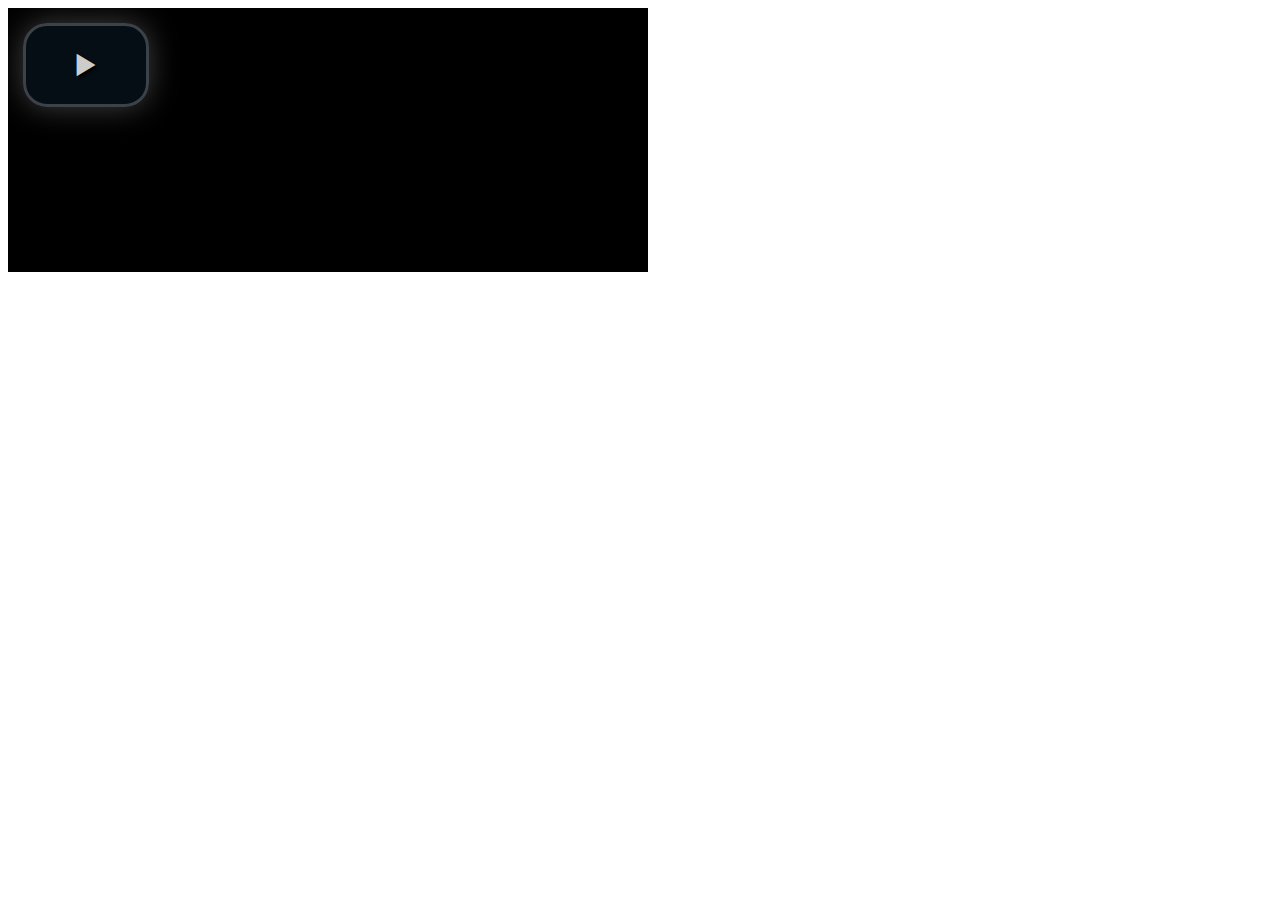
<file: rs-plugin/videojs/demo.html>
<!DOCTYPE html>
<html>
<head>
  <title>Video.js | HTML5 Video Player</title>

  <!-- Chang URLs to wherever Video.js files will be hosted -->
  <link href="video-js.css" rel="stylesheet" type="text/css">
  <!-- video.js must be in the <head> for older IEs to work. -->
  <script src="video.js"></script>

  <!-- Unless using the CDN hosted version, update the URL to the Flash SWF -->
  <script>
    videojs.options.flash.swf = "video-js.swf";
  </script>
    


</head>
<body>

  <video id="example_video_1" class="video-js vjs-default-skin" controls preload="none" width="640" height="264"
      poster="http://video-js.zencoder.com/oceans-clip.png"
      data-setup="{}">
    <source src="http://video-js.zencoder.com/oceans-clip.mp4" type='video/mp4' />
    <source src="http://video-js.zencoder.com/oceans-clip.webm" type='video/webm' />
    <source src="http://video-js.zencoder.com/oceans-clip.ogv" type='video/ogg' />
    <track kind="captions" src="demo.captions.vtt" srclang="en" label="English"></track><!-- Tracks need an ending tag thanks to IE9 -->
    <track kind="subtitles" src="demo.captions.vtt" srclang="en" label="English"></track><!-- Tracks need an ending tag thanks to IE9 -->
  </video>



</body>
</html>
</file>
<file: rs-plugin/videojs/video-js.css>
/*!
Video.js Default Styles (http://videojs.com)
Version 4.4.1
Create your own skin at http://designer.videojs.com
*/
/* SKIN
================================================================================
The main class name for all skin-specific styles. To make your own skin,
replace all occurances of 'vjs-default-skin' with a new name. Then add your new
skin name to your video tag instead of the default skin.
e.g. <video class="video-js my-skin-name">
*/
.vjs-default-skin {
  color: #cccccc;
}
/* Custom Icon Font
--------------------------------------------------------------------------------
The control icons are from a custom font. Each icon corresponds to a character
(e.g. "\e001"). Font icons allow for easy scaling and coloring of icons.
*/
@font-face {
  font-family: 'VideoJS';
  src: url('font/vjs.eot');
  src: url('font/vjs.eot?#iefix') format('embedded-opentype'), url('font/vjs.woff') format('woff'), url('font/vjs.ttf') format('truetype');
  font-weight: normal;
  font-style: normal;
}
/* Base UI Component Classes
--------------------------------------------------------------------------------
*/
/* Slider - used for Volume bar and Seek bar */
.vjs-default-skin .vjs-slider {
  /* Replace browser focus hightlight with handle highlight */
  outline: 0;
  position: relative;
  cursor: pointer;
  padding: 0;
  /* background-color-with-alpha */
  background-color: #333333;
  background-color: rgba(51, 51, 51, 0.9);
}
.vjs-default-skin .vjs-slider:focus {
  /* box-shadow */
  -webkit-box-shadow: 0 0 2em #ffffff;
  -moz-box-shadow: 0 0 2em #ffffff;
  box-shadow: 0 0 2em #ffffff;
}
.vjs-default-skin .vjs-slider-handle {
  position: absolute;
  /* Needed for IE6 */
  left: 0;
  top: 0;
}
.vjs-default-skin .vjs-slider-handle:before {
  content: "\e009";
  font-family: VideoJS;
  font-size: 1em;
  line-height: 1;
  text-align: center;
  text-shadow: 0em 0em 1em #fff;
  position: absolute;
  top: 0;
  left: 0;
  /* Rotate the square icon to make a diamond */
  /* transform */
  -webkit-transform: rotate(-45deg);
  -moz-transform: rotate(-45deg);
  -ms-transform: rotate(-45deg);
  -o-transform: rotate(-45deg);
  transform: rotate(-45deg);
}
/* Control Bar
--------------------------------------------------------------------------------
The default control bar that is a container for most of the controls.
*/
.vjs-default-skin .vjs-control-bar {
  /* Start hidden */
  display: none;
  position: absolute;
  /* Place control bar at the bottom of the player box/video.
     If you want more margin below the control bar, add more height. */
  bottom: 0;
  /* Use left/right to stretch to 100% width of player div */
  left: 0;
  right: 0;
  /* Height includes any margin you want above or below control items */
  height: 3.0em;
  /* background-color-with-alpha */
  background-color: #07141e;
  background-color: rgba(7, 20, 30, 0.7);
}
/* Show the control bar only once the video has started playing */
.vjs-default-skin.vjs-has-started .vjs-control-bar {
  display: block;
  /* Visibility needed to make sure things hide in older browsers too. */

  visibility: visible;
  opacity: 1;
  /* transition */
  -webkit-transition: visibility 0.1s, opacity 0.1s;
  -moz-transition: visibility 0.1s, opacity 0.1s;
  -o-transition: visibility 0.1s, opacity 0.1s;
  transition: visibility 0.1s, opacity 0.1s;
}
/* Hide the control bar when the video is playing and the user is inactive  */
.vjs-default-skin.vjs-has-started.vjs-user-inactive.vjs-playing .vjs-control-bar {
  display: block;
  visibility: hidden;
  opacity: 0;
  /* transition */
  -webkit-transition: visibility 1s, opacity 1s;
  -moz-transition: visibility 1s, opacity 1s;
  -o-transition: visibility 1s, opacity 1s;
  transition: visibility 1s, opacity 1s;
}
.vjs-default-skin.vjs-controls-disabled .vjs-control-bar {
  display: none;
}
.vjs-default-skin.vjs-using-native-controls .vjs-control-bar {
  display: none;
}
/* IE8 is flakey with fonts, and you have to change the actual content to force
fonts to show/hide properly.
  - "\9" IE8 hack didn't work for this
  - Found in XP IE8 from http://modern.ie. Does not show up in "IE8 mode" in IE9
*/
@media \0screen {
  .vjs-default-skin.vjs-user-inactive.vjs-playing .vjs-control-bar :before {
    content: "";
  }
}
/* General styles for individual controls. */
.vjs-default-skin .vjs-control {
  outline: none;
  position: relative;
  float: left;
  text-align: center;
  margin: 0;
  padding: 0;
  height: 3.0em;
  width: 4em;
}
/* FontAwsome button icons */
.vjs-default-skin .vjs-control:before {
  font-family: VideoJS;
  font-size: 1.5em;
  line-height: 2;
  position: absolute;
  top: 0;
  left: 0;
  width: 100%;
  height: 100%;
  text-align: center;
  text-shadow: 1px 1px 1px rgba(0, 0, 0, 0.5);
}
/* Replacement for focus outline */
.vjs-default-skin .vjs-control:focus:before,
.vjs-default-skin .vjs-control:hover:before {
  text-shadow: 0em 0em 1em #ffffff;
}
.vjs-default-skin .vjs-control:focus {
  /*  outline: 0; */
  /* keyboard-only users cannot see the focus on several of the UI elements when
  this is set to 0 */

}
/* Hide control text visually, but have it available for screenreaders */
.vjs-default-skin .vjs-control-text {
  /* hide-visually */
  border: 0;
  clip: rect(0 0 0 0);
  height: 1px;
  margin: -1px;
  overflow: hidden;
  padding: 0;
  position: absolute;
  width: 1px;
}
/* Play/Pause
--------------------------------------------------------------------------------
*/
.vjs-default-skin .vjs-play-control {
  width: 5em;
  cursor: pointer;
}
.vjs-default-skin .vjs-play-control:before {
  content: "\e001";
}
.vjs-default-skin.vjs-playing .vjs-play-control:before {
  content: "\e002";
}
/* Volume/Mute
-------------------------------------------------------------------------------- */
.vjs-default-skin .vjs-mute-control,
.vjs-default-skin .vjs-volume-menu-button {
  cursor: pointer;
  float: right;
}
.vjs-default-skin .vjs-mute-control:before,
.vjs-default-skin .vjs-volume-menu-button:before {
  content: "\e006";
}
.vjs-default-skin .vjs-mute-control.vjs-vol-0:before,
.vjs-default-skin .vjs-volume-menu-button.vjs-vol-0:before {
  content: "\e003";
}
.vjs-default-skin .vjs-mute-control.vjs-vol-1:before,
.vjs-default-skin .vjs-volume-menu-button.vjs-vol-1:before {
  content: "\e004";
}
.vjs-default-skin .vjs-mute-control.vjs-vol-2:before,
.vjs-default-skin .vjs-volume-menu-button.vjs-vol-2:before {
  content: "\e005";
}
.vjs-default-skin .vjs-volume-control {
  width: 5em;
  float: right;
}
.vjs-default-skin .vjs-volume-bar {
  width: 5em;
  height: 0.6em;
  margin: 1.1em auto 0;
}
.vjs-default-skin .vjs-volume-menu-button .vjs-menu-content {
  height: 2.9em;
}
.vjs-default-skin .vjs-volume-level {
  position: absolute;
  top: 0;
  left: 0;
  height: 0.5em;
  background: #66a8cc url([data-uri]) -50% 0 repeat;
}
.vjs-default-skin .vjs-volume-bar .vjs-volume-handle {
  width: 0.5em;
  height: 0.5em;
}
.vjs-default-skin .vjs-volume-handle:before {
  font-size: 0.9em;
  top: -0.2em;
  left: -0.2em;
  width: 1em;
  height: 1em;
}
.vjs-default-skin .vjs-volume-menu-button .vjs-menu .vjs-menu-content {
  width: 6em;
  left: -4em;
}
/* Progress
--------------------------------------------------------------------------------
*/
.vjs-default-skin .vjs-progress-control {
  position: absolute;
  left: 0;
  right: 0;
  width: auto;
  font-size: 0.3em;
  height: 1em;
  /* Set above the rest of the controls. */
  top: -1em;
  /* Shrink the bar slower than it grows. */
  /* transition */
  -webkit-transition: all 0.4s;
  -moz-transition: all 0.4s;
  -o-transition: all 0.4s;
  transition: all 0.4s;
}
/* On hover, make the progress bar grow to something that's more clickable.
    This simply changes the overall font for the progress bar, and this
    updates both the em-based widths and heights, as wells as the icon font */
.vjs-default-skin:hover .vjs-progress-control {
  font-size: .9em;
  /* Even though we're not changing the top/height, we need to include them in
      the transition so they're handled correctly. */

  /* transition */
  -webkit-transition: all 0.2s;
  -moz-transition: all 0.2s;
  -o-transition: all 0.2s;
  transition: all 0.2s;
}
/* Box containing play and load progresses. Also acts as seek scrubber. */
.vjs-default-skin .vjs-progress-holder {
  height: 100%;
}
/* Progress Bars */
.vjs-default-skin .vjs-progress-holder .vjs-play-progress,
.vjs-default-skin .vjs-progress-holder .vjs-load-progress {
  position: absolute;
  display: block;
  height: 100%;
  margin: 0;
  padding: 0;
  /* Needed for IE6 */
  left: 0;
  top: 0;
}
.vjs-default-skin .vjs-play-progress {
  /*
    Using a data URI to create the white diagonal lines with a transparent
      background. Surprisingly works in IE8.
      Created using http://www.patternify.com
    Changing the first color value will change the bar color.
    Also using a paralax effect to make the lines move backwards.
      The -50% left position makes that happen.
  */

  background: #66a8cc url([data-uri]) -50% 0 repeat;
}
.vjs-default-skin .vjs-load-progress {
  background: #646464 /* IE8- Fallback */;
  background: rgba(255, 255, 255, 0.4);
}
.vjs-default-skin .vjs-seek-handle {
  width: 1.5em;
  height: 100%;
}
.vjs-default-skin .vjs-seek-handle:before {
  padding-top: 0.1em /* Minor adjustment */;
}
/* Time Display
--------------------------------------------------------------------------------
*/
.vjs-default-skin .vjs-time-controls {
  font-size: 1em;
  /* Align vertically by making the line height the same as the control bar */
  line-height: 3em;
}
.vjs-default-skin .vjs-current-time {
  float: left;
}
.vjs-default-skin .vjs-duration {
  float: left;
}
/* Remaining time is in the HTML, but not included in default design */
.vjs-default-skin .vjs-remaining-time {
  display: none;
  float: left;
}
.vjs-time-divider {
  float: left;
  line-height: 3em;
}
/* Fullscreen
--------------------------------------------------------------------------------
*/
.vjs-default-skin .vjs-fullscreen-control {
  width: 3.8em;
  cursor: pointer;
  float: right;
}
.vjs-default-skin .vjs-fullscreen-control:before {
  content: "\e000";
}
/* Switch to the exit icon when the player is in fullscreen */
.vjs-default-skin.vjs-fullscreen .vjs-fullscreen-control:before {
  content: "\e00b";
}
/* Big Play Button (play button at start)
--------------------------------------------------------------------------------
Positioning of the play button in the center or other corners can be done more
easily in the skin designer. http://designer.videojs.com/
*/
.vjs-default-skin .vjs-big-play-button {
  left: 0.5em;
  top: 0.5em;
  font-size: 3em;
  display: block;
  z-index: 2;
  position: absolute;
  width: 4em;
  height: 2.6em;
  text-align: center;
  vertical-align: middle;
  cursor: pointer;
  opacity: 1;
  /* Need a slightly gray bg so it can be seen on black backgrounds */
  /* background-color-with-alpha */
  background-color: #07141e;
  background-color: rgba(7, 20, 30, 0.7);
  border: 0.1em solid #3b4249;
  /* border-radius */
  -webkit-border-radius: 0.8em;
  -moz-border-radius: 0.8em;
  border-radius: 0.8em;
  /* box-shadow */
  -webkit-box-shadow: 0px 0px 1em rgba(255, 255, 255, 0.25);
  -moz-box-shadow: 0px 0px 1em rgba(255, 255, 255, 0.25);
  box-shadow: 0px 0px 1em rgba(255, 255, 255, 0.25);
  /* transition */
  -webkit-transition: all 0.4s;
  -moz-transition: all 0.4s;
  -o-transition: all 0.4s;
  transition: all 0.4s;
}
/* Optionally center */
.vjs-default-skin.vjs-big-play-centered .vjs-big-play-button {
  /* Center it horizontally */
  left: 50%;
  margin-left: -2.1em;
  /* Center it vertically */
  top: 50%;
  margin-top: -1.4000000000000001em;
}
/* Hide if controls are disabled */
.vjs-default-skin.vjs-controls-disabled .vjs-big-play-button {
  display: none;
}
/* Hide when video starts playing */
.vjs-default-skin.vjs-has-started .vjs-big-play-button {
  display: none;
}
/* Hide on mobile devices. Remove when we stop using native controls
    by default on mobile  */
.vjs-default-skin.vjs-using-native-controls .vjs-big-play-button {
  display: none;
}
.vjs-default-skin:hover .vjs-big-play-button,
.vjs-default-skin .vjs-big-play-button:focus {
  outline: 0;
  border-color: #fff;
  /* IE8 needs a non-glow hover state */
  background-color: #505050;
  background-color: rgba(50, 50, 50, 0.75);
  /* box-shadow */
  -webkit-box-shadow: 0 0 3em #ffffff;
  -moz-box-shadow: 0 0 3em #ffffff;
  box-shadow: 0 0 3em #ffffff;
  /* transition */
  -webkit-transition: all 0s;
  -moz-transition: all 0s;
  -o-transition: all 0s;
  transition: all 0s;
}
.vjs-default-skin .vjs-big-play-button:before {
  content: "\e001";
  font-family: VideoJS;
  /* In order to center the play icon vertically we need to set the line height
     to the same as the button height */

  line-height: 2.6em;
  text-shadow: 0.05em 0.05em 0.1em #000;
  text-align: center /* Needed for IE8 */;
  position: absolute;
  left: 0;
  width: 100%;
  height: 100%;
}
/* Loading Spinner
--------------------------------------------------------------------------------
*/
.vjs-loading-spinner {
  display: none;
  position: absolute;
  top: 50%;
  left: 50%;
  font-size: 4em;
  line-height: 1;
  width: 1em;
  height: 1em;
  margin-left: -0.5em;
  margin-top: -0.5em;
  opacity: 0.75;
  /* animation */
  -webkit-animation: spin 1.5s infinite linear;
  -moz-animation: spin 1.5s infinite linear;
  -o-animation: spin 1.5s infinite linear;
  animation: spin 1.5s infinite linear;
}
.vjs-default-skin .vjs-loading-spinner:before {
  content: "\e01e";
  font-family: VideoJS;
  position: absolute;
  top: 0;
  left: 0;
  width: 1em;
  height: 1em;
  text-align: center;
  text-shadow: 0em 0em 0.1em #000;
}
@-moz-keyframes spin {
  0% {
    -moz-transform: rotate(0deg);
  }
  100% {
    -moz-transform: rotate(359deg);
  }
}
@-webkit-keyframes spin {
  0% {
    -webkit-transform: rotate(0deg);
  }
  100% {
    -webkit-transform: rotate(359deg);
  }
}
@-o-keyframes spin {
  0% {
    -o-transform: rotate(0deg);
  }
  100% {
    -o-transform: rotate(359deg);
  }
}
@keyframes spin {
  0% {
    transform: rotate(0deg);
  }
  100% {
    transform: rotate(359deg);
  }
}
/* Menu Buttons (Captions/Subtitles/etc.)
--------------------------------------------------------------------------------
*/
.vjs-default-skin .vjs-menu-button {
  float: right;
  cursor: pointer;
}
.vjs-default-skin .vjs-menu {
  display: none;
  position: absolute;
  bottom: 0;
  left: 0em;
  /* (Width of vjs-menu - width of button) / 2 */

  width: 0em;
  height: 0em;
  margin-bottom: 3em;
  border-left: 2em solid transparent;
  border-right: 2em solid transparent;
  border-top: 1.55em solid #000000;
  /* Same width top as ul bottom */

  border-top-color: rgba(7, 40, 50, 0.5);
  /* Same as ul background */

}
/* Button Pop-up Menu */
.vjs-default-skin .vjs-menu-button .vjs-menu .vjs-menu-content {
  display: block;
  padding: 0;
  margin: 0;
  position: absolute;
  width: 10em;
  bottom: 1.5em;
  /* Same bottom as vjs-menu border-top */

  max-height: 15em;
  overflow: auto;
  left: -5em;
  /* Width of menu - width of button / 2 */

  /* background-color-with-alpha */
  background-color: #07141e;
  background-color: rgba(7, 20, 30, 0.7);
  /* box-shadow */
  -webkit-box-shadow: -0.2em -0.2em 0.3em rgba(255, 255, 255, 0.2);
  -moz-box-shadow: -0.2em -0.2em 0.3em rgba(255, 255, 255, 0.2);
  box-shadow: -0.2em -0.2em 0.3em rgba(255, 255, 255, 0.2);
}
.vjs-default-skin .vjs-menu-button:hover .vjs-menu {
  display: block;
}
.vjs-default-skin .vjs-menu-button ul li {
  list-style: none;
  margin: 0;
  padding: 0.3em 0 0.3em 0;
  line-height: 1.4em;
  font-size: 1.2em;
  text-align: center;
  text-transform: lowercase;
}
.vjs-default-skin .vjs-menu-button ul li.vjs-selected {
  background-color: #000;
}
.vjs-default-skin .vjs-menu-button ul li:focus,
.vjs-default-skin .vjs-menu-button ul li:hover,
.vjs-default-skin .vjs-menu-button ul li.vjs-selected:focus,
.vjs-default-skin .vjs-menu-button ul li.vjs-selected:hover {
  outline: 0;
  color: #111;
  /* background-color-with-alpha */
  background-color: #ffffff;
  background-color: rgba(255, 255, 255, 0.75);
  /* box-shadow */
  -webkit-box-shadow: 0 0 1em #ffffff;
  -moz-box-shadow: 0 0 1em #ffffff;
  box-shadow: 0 0 1em #ffffff;
}
.vjs-default-skin .vjs-menu-button ul li.vjs-menu-title {
  text-align: center;
  text-transform: uppercase;
  font-size: 1em;
  line-height: 2em;
  padding: 0;
  margin: 0 0 0.3em 0;
  font-weight: bold;
  cursor: default;
}
/* Subtitles Button */
.vjs-default-skin .vjs-subtitles-button:before {
  content: "\e00c";
}
/* Captions Button */
.vjs-default-skin .vjs-captions-button:before {
  content: "\e008";
}
/* Replacement for focus outline */
.vjs-default-skin .vjs-captions-button:focus .vjs-control-content:before,
.vjs-default-skin .vjs-captions-button:hover .vjs-control-content:before {
  /* box-shadow */
  -webkit-box-shadow: 0 0 1em #ffffff;
  -moz-box-shadow: 0 0 1em #ffffff;
  box-shadow: 0 0 1em #ffffff;
}
/*
REQUIRED STYLES (be careful overriding)
================================================================================
When loading the player, the video tag is replaced with a DIV,
that will hold the video tag or object tag for other playback methods.
The div contains the video playback element (Flash or HTML5) and controls,
and sets the width and height of the video.

** If you want to add some kind of border/padding (e.g. a frame), or special
positioning, use another containing element. Otherwise you risk messing up
control positioning and full window mode. **
*/
.video-js {
  background-color: #000;
  position: relative;
  padding: 0;
  /* Start with 10px for base font size so other dimensions can be em based and
     easily calculable. */

  font-size: 10px;
  /* Allow poster to be vertially aligned. */

  vertical-align: middle;
  /*  display: table-cell; */
  /*This works in Safari but not Firefox.*/

  /* Provide some basic defaults for fonts */

  font-weight: normal;
  font-style: normal;
  /* Avoiding helvetica: issue #376 */

  font-family: Arial, sans-serif;
  /* Turn off user selection (text highlighting) by default.
     The majority of player components will not be text blocks.
     Text areas will need to turn user selection back on. */

  /* user-select */
  -webkit-user-select: none;
  -moz-user-select: none;
  -ms-user-select: none;
  user-select: none;
}
/* Playback technology elements expand to the width/height of the containing div
    <video> or <object> */
.video-js .vjs-tech {
  position: absolute;
  top: 0;
  left: 0;
  width: 100%;
  height: 100%;
}
/* Fix for Firefox 9 fullscreen (only if it is enabled). Not needed when
   checking fullScreenEnabled. */
.video-js:-moz-full-screen {
  position: absolute;
}
/* Fullscreen Styles */
body.vjs-full-window {
  padding: 0;
  margin: 0;
  height: 100%;
  /* Fix for IE6 full-window. http://www.cssplay.co.uk/layouts/fixed.html */
  overflow-y: auto;
}
.video-js.vjs-fullscreen {
  position: fixed;
  overflow: hidden;
  z-index: 1000;
  left: 0;
  top: 0;
  bottom: 0;
  right: 0;
  width: 100% !important;
  height: 100% !important;
  /* IE6 full-window (underscore hack) */
  _position: absolute;
}
.video-js:-webkit-full-screen {
  width: 100% !important;
  height: 100% !important;
}
.video-js.vjs-fullscreen.vjs-user-inactive {
  cursor: none;
}
/* Poster Styles */
.vjs-poster {
  background-repeat: no-repeat;
  background-position: 50% 50%;
  background-size: contain;
  cursor: pointer;
  height: 100%;
  margin: 0;
  padding: 0;
  position: relative;
  width: 100%;
}
.vjs-poster img {
  display: block;
  margin: 0 auto;
  max-height: 100%;
  padding: 0;
  width: 100%;
}
/* Hide the poster when native controls are used otherwise it covers them */
.video-js.vjs-using-native-controls .vjs-poster {
  display: none;
}
/* Text Track Styles */
/* Overall track holder for both captions and subtitles */
.video-js .vjs-text-track-display {
  text-align: center;
  position: absolute;
  bottom: 4em;
  /* Leave padding on left and right */
  left: 1em;
  right: 1em;
}
/* Individual tracks */
.video-js .vjs-text-track {
  display: none;
  font-size: 1.4em;
  text-align: center;
  margin-bottom: 0.1em;
  /* Transparent black background, or fallback to all black (oldIE) */
  /* background-color-with-alpha */
  background-color: #000000;
  background-color: rgba(0, 0, 0, 0.5);
}
.video-js .vjs-subtitles {
  color: #ffffff /* Subtitles are white */;
}
.video-js .vjs-captions {
  color: #ffcc66 /* Captions are yellow */;
}
.vjs-tt-cue {
  display: block;
}
/* Hide disabled or unsupported controls */
.vjs-default-skin .vjs-hidden {
  display: none;
}
.vjs-lock-showing {
  display: block !important;
  opacity: 1;
  visibility: visible;
}
/* -----------------------------------------------------------------------------
The original source of this file lives at
https://github.com/videojs/video.js/blob/master/src/css/video-js.less */
</file>
